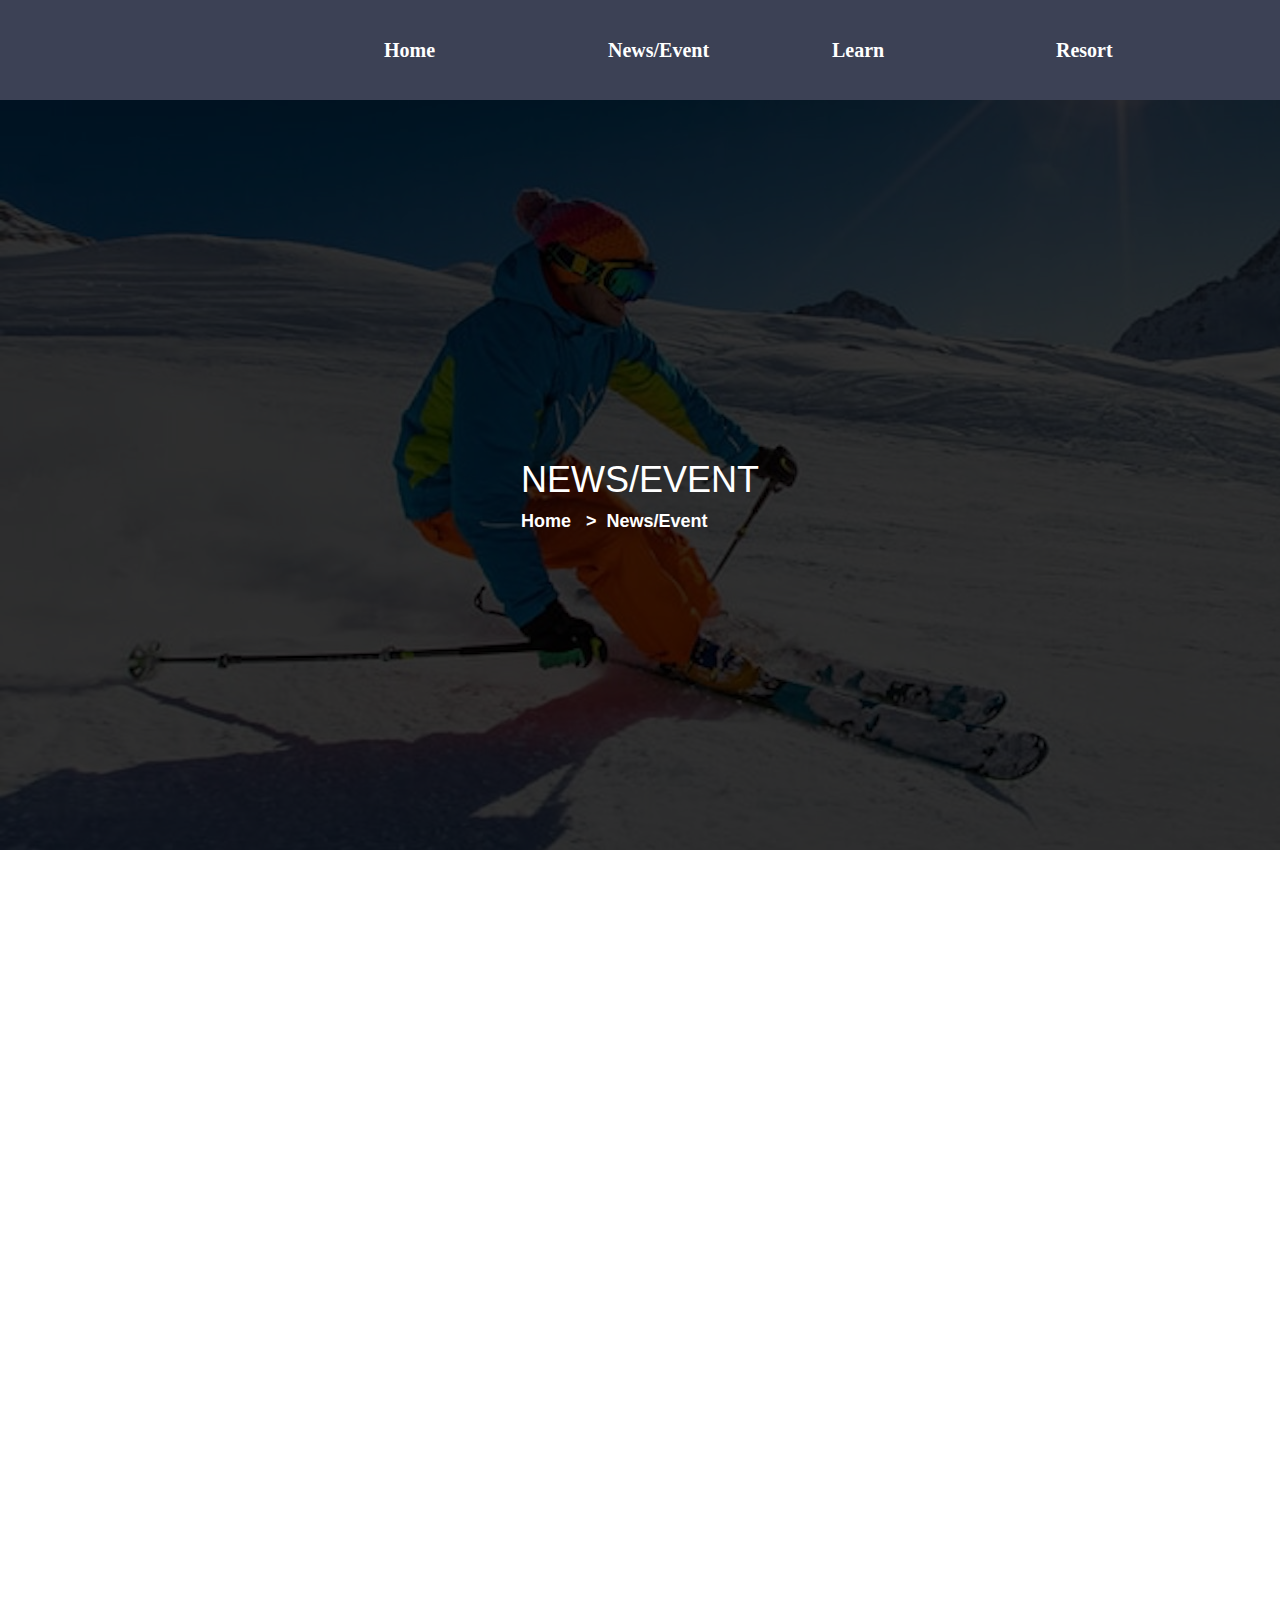
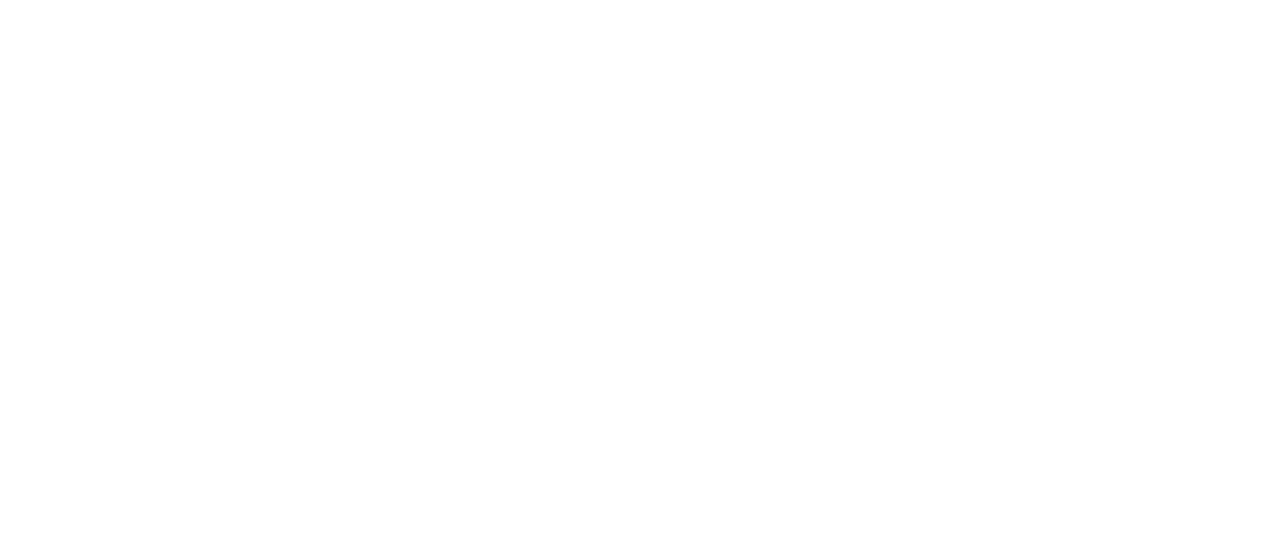
<file: news.html>
<!DOCTYPE html>
<html lang="en">
<head>
    <meta charset="UTF-8">
    <title>Title</title>
    <link rel="stylesheet" href="css/style.css">
</head>
<body>
<div class="header">
    <ul class="menu">
        <li>
            <a href="index.html">Home</a>
        </li>
        <li>
            <a href="news.html">News/Event</a>
        </li>
        <li>
            <a href="learn.html">Learn</a>
        </li>
        <li>
            <a href="resort.html">Resort</a>
        </li>
    </ul>
</div>

<div class="banner">
    <img src="assets/news/banner2.jpg" width="1920" height="750" alt="">
    <div class="banner-content">
        <h2>News/Event</h2>
        <div class="banner-breadcrumb">
            <ul>
                <li>
                    <a href="home.html">home </a>
                    &nbsp;&nbsp;>&nbsp;&nbsp;
                </li>
                <li>news/event</li>
            </ul>
        </div>
    </div>
</div>

<div class="news-content">
    <ul>
        <li>
            <img src="assets/index/news1.jpg" width="300" alt="">
        </li>
        <li>
            <div style="text-align: center; width: 70%;">
                <h5>
                    BIG TRICKS AND PERFECT TURNS EARN SECOND FREERIDE WORLD TOUR WIN FOR AMERICAN IN AUSTRIA
                </h5>
                <div class="date">
                    BY JON JAY DATE MARCH 20, 2021
                </div>
            </div>
            <div class="msg">
                <div class="msg-content">
                    The 2021 Freeride World Tour (FWT21) event in Fieberbrunn, Austria delivered some of the biggest
                    lines possible during a very warm March in the Alps. The FWT declared last week that there would
                    only be one event in Austria, meaning Saturday’s competition was the last chance for many athletes
                    to qualify for the Verbier Xtreme final as well as qualify for next year’s FWT.
                    <br>
                    The first skier of the day, Sweden’s Reine Barkered, opened things up by dropping straight to the
                    famed Eagle Cliff, a committed series of drops that cut across the Wildseeloder competition face.
                    After stomping his first big air, Barkered cut across the venue and popped a rollover into refrozen
                    avalanche debris. With his legs apparently made of steel, the Swede rode away cleanly and earned a
                    score of 89.00, setting a very high standard early on.
                    <br>
                    After Barkered’s super-fast run, the majority of skiers dropped into the more playful, poppy terrain
                    on the looker’s left of the venue. American Ross Tester, who was the sixth man to ski out of the
                    gate, executed a textbook backflip and spun a smooth 360 in this section, but what really stood out
                    was his confident and stylish turns between the two tricks. His slash on the wind lip and perfect
                    arcs in particular looked more like he was skiing for the cameras instead of just trying to survive
                    the venue.
                </div>
                <span onclick="readMore(this)">
                    Read more
                </span>
            </div>
            <div class="quote">Ross Tester has now won two competitions during his rookie Freeride World Tour season and
                a
                Polish rookie broke through in the women's field.
            </div>
        </li>
    </ul>
    <ul>
        <li>
            <img src="assets/index/news2.png" width="300" alt="">
        </li>
        <li>
            <div style="text-align: center; width: 70%;">
                <h5>
                    ACCESS TO SKIING IS NOT EQUAL—HE HAS A PLAN TO CHANGE THAT
                </h5>
                <div class="date">
                    BY SAMANTHA BERMAN DATE MARCH 19, 2021
                </div>
            </div>
            <div class="msg">
                <div class="msg-content">
                    Denver native Quincy Shannon knows that his upbringing—spending weekends in the mountains nurturing a
                    love for the ski lifestyle—was not the typical experience for a Black man. He has his mother, who ran a
                    ski program that introduced inner city youth to skiing, to thank, and he is now working to pass down a
                    similar love of the mountains and the active lifestyle to his young daughter, Imani. Shannon shares why
                    he skis, his background, his inspirations, and how he hopes to parlay his passion for skiing into a way
                    to draw more BIPOC to the sport.
                    <br>
                    Because he was introduced to it early. My mom was part of a Black ski club called the
                    Slippers-N-Sliders, so I’ve been skiing since I was 3 years old. Throughout my childhood I was
                    introduced to all the stuff that I love to do now—skiing, hiking, climbing. I was lucky to be part of a
                    small cohort of people in my neighborhood who liked to get up into the mountains.
                    <br>
                    To fight misconceptions. When I was a sophomore in high school, I was telling some friends about my
                    weekend skiing, and one of them said ‘you don’t come off like a whitewashed black guy.’ I found out that
                    most of them had never even been to the mountains, much less skiing. They said, ‘That’s not a place for
                    us.’ The more people I talked to, the more I realized it was a truly unique experience among Black
                    people.
                    <br>
                    Because he wants to enact change for his community. Over the summer I began to form several partnerships
                    through Ski Noir at least in part because of the George Floyd protests. The sustainability department at
                    Aspen reached out about the job pipeline, to get more Blacks employed in Aspen. I was very apprehensive
                    at first, just wondering if this was them really wanting to work with us because we are a missing
                    demographic in the mountains, or because the work pool had dried up because the borders were closed.
                    They were honest that it was a little bit of both, and I appreciated that they were really open to
                    create a partnership and move forward. I worked with them to figure out what the job pipeline would look
                    like, but also making sure that it wasn’t just placing Blacks in entry-level jobs. I asked ‘What else
                    are you doing around diversity, how are you working to make more people of color feel comfortable in the
                    mountains?’
                </div>
                <span onclick="readMore(this)">
                    Read more
                </span>
            </div>
            <div class="quote">Quincy Shannon knows what’s stopping more Black people from skiing and he wants to use
                his voice to help grow the sport and make the mountains accessible for all.
            </div>
        </li>
    </ul>
    <ul>
        <li>
            <img src="assets/index/news3.jpg" width="300" alt="">
        </li>
        <li>
            <div style="text-align: center; width: 70%;">
                <h5>
                    MIKAELA SHIFFRIN IS ‘PUSHING HER LIMITS TO KEEP UP’ IN CHANGING WORLD CUP SLALOM LANDSCAPE
                </h5>
                <div class="date">
                    BY JENNY WIEGAND DATE MARCH 18, 2021
                </div>
            </div>
            <div class="msg">
                <div class="msg-content">
                    After a nail-biter of a finale in Lenzerheide, Switzerland, the 2021 World Cup Tour has come to an end,
                    and for only the third time in the last nine seasons, Mikaela Shiffrin did not walk away with a World
                    Cup Crystal Globe.
                    <br>
                    Shiffrin was ranked third in the slalom standings heading into the final race of the season on March 20
                    and had a narrow shot at the title—she would need to win the race, and would need Petra Vlhova from
                    Slovakia, the leader in the slalom standings, to finish third or lower.
                    <br>
                    After the first run, it looked like the stars could align for Shiffrin. The American sat in third, 0.90
                    seconds off the pace set by Austria’s Katharina Liensberger. Vlhova, meanwhile, slotted into sixth after
                    a conservative first run.
                    <br>
                    But in the end, 0.90 seconds proved too big of a margin to overcome. Despite risking it all in the
                    second run and nearly missing a gate just before the finish as a result, Shiffrin finished the 2021
                    season ranked second in the world to Liensberger in the slalom discipline. The Austrian claimed her
                    first World Cup title after a blazing second run that saw her crossing the finish more than a second
                    ahead of the competition.
                </div>
                <span onclick="readMore(this)">
                    Read more
                </span>
            </div>
            <div class="quote">It seems like just yesterday that I was doing an interview saying that we would be really
                lucky to ski this season at all, let alone be able to have a World Cup race season. And if we had one, I
                wasn’t sure if I was going to be ready to race in it. There was definitely a lot of uncertainty, and
                definitely a lot of self-doubt.
            </div>
        </li>
    </ul>
</div>

<script>
    function readMore(e) {
        if (e.previousElementSibling.style['-webkit-line-clamp'] === 'initial') {
            e.previousElementSibling.style['-webkit-line-clamp'] = '4'
            e.innerText = 'Read more'
        } else {
            e.previousElementSibling.style['-webkit-line-clamp'] = 'initial'
            e.innerText = 'Read less'
        }
    }
</script>
</body>
</html>
</file>
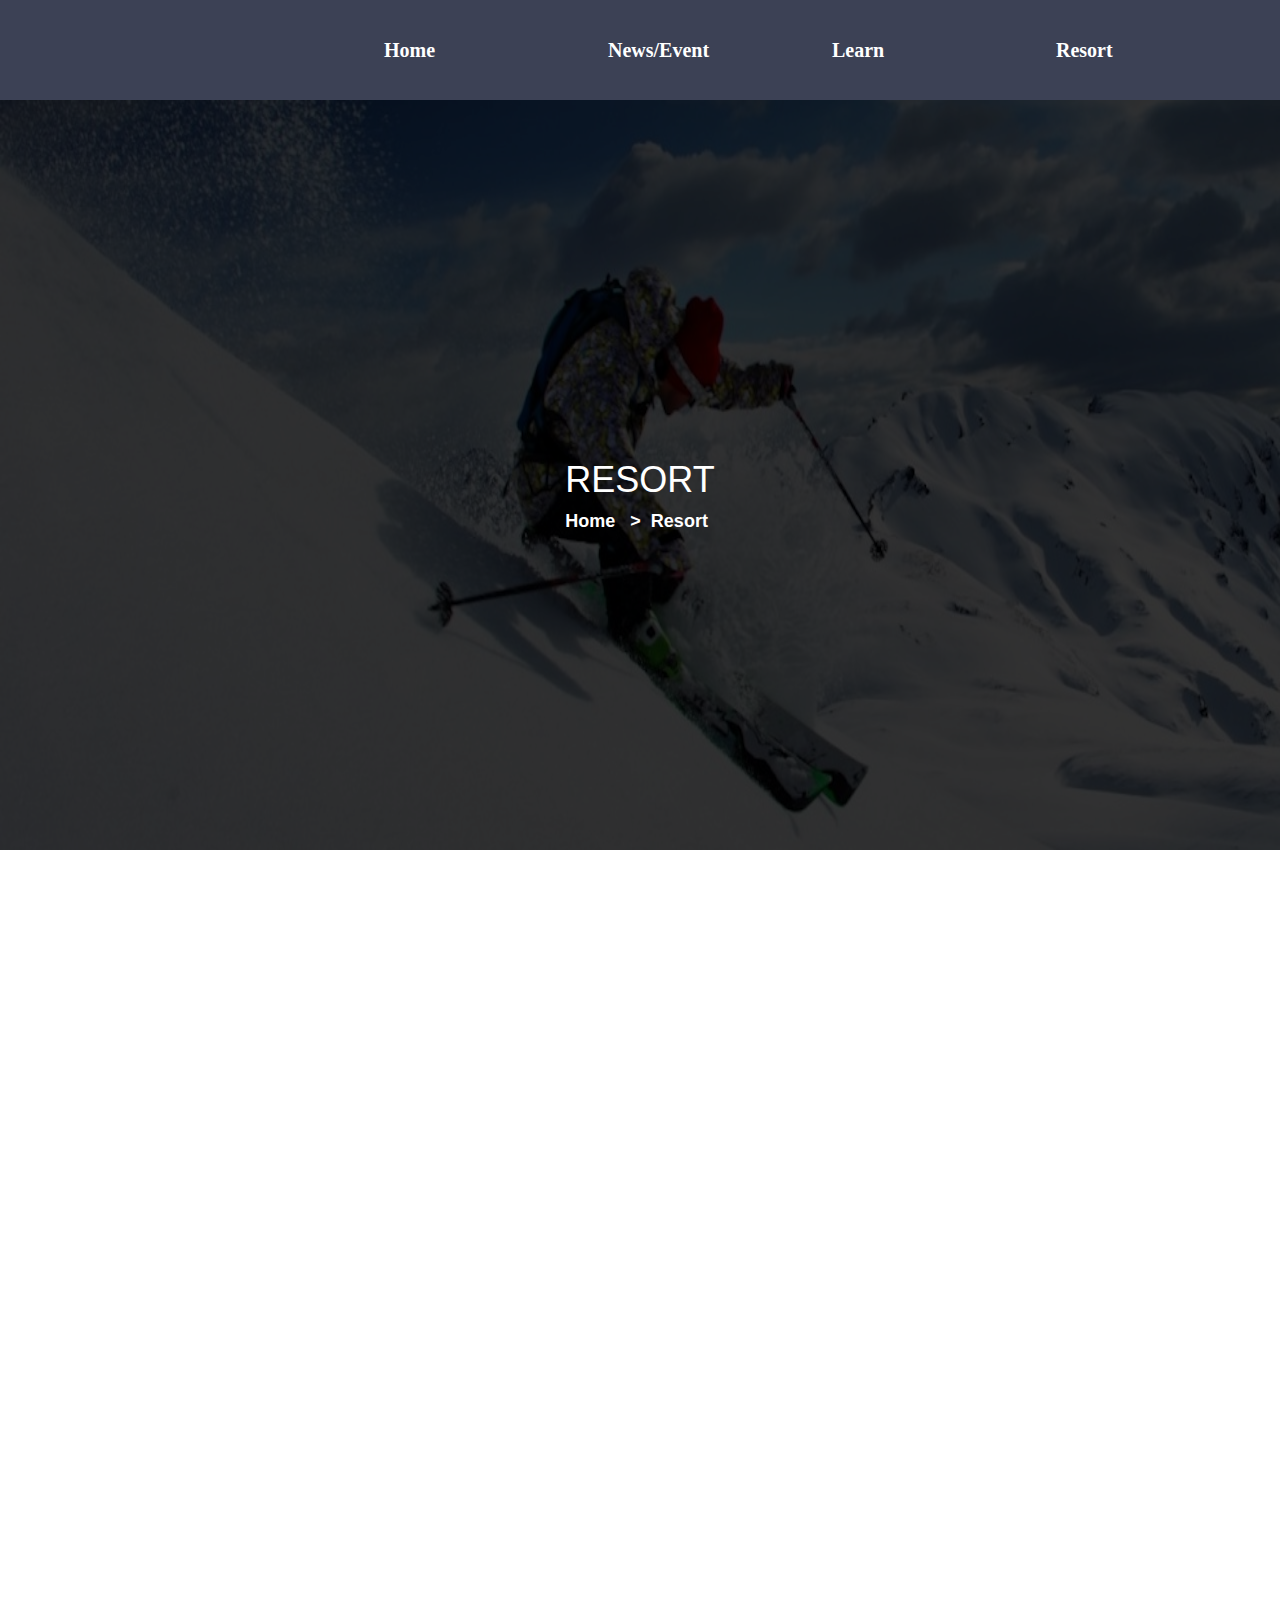
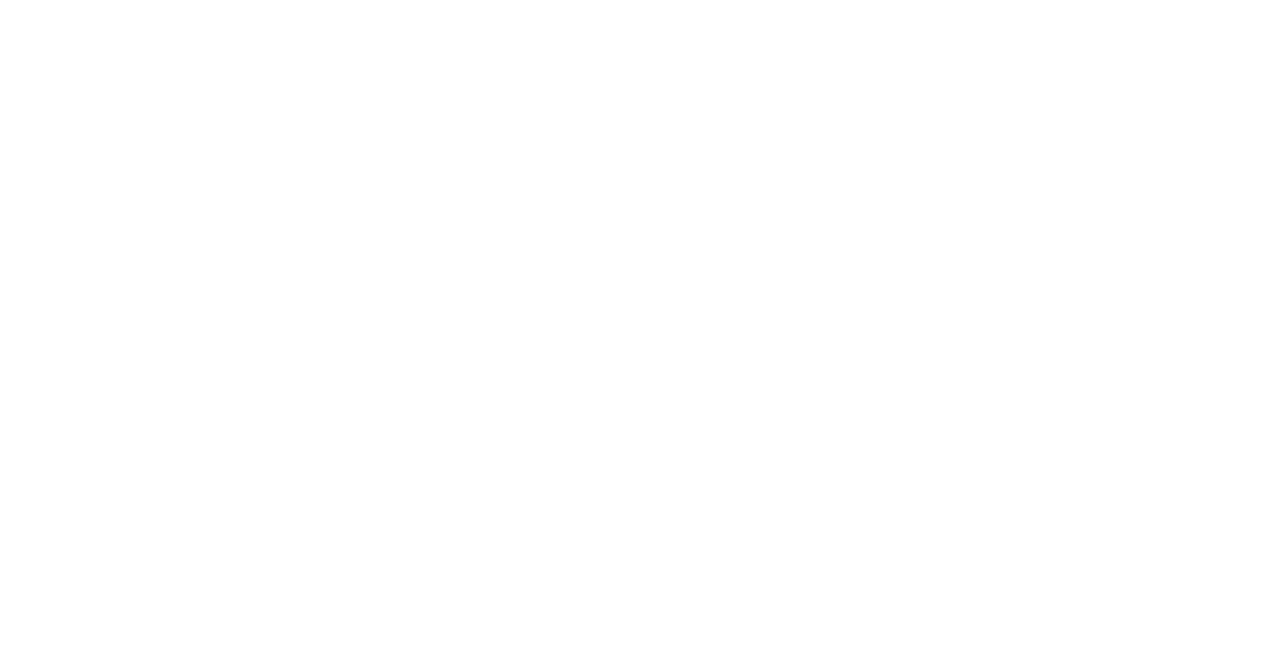
<file: resort.html>
<!DOCTYPE html>
<html lang="en">
<head>
    <meta charset="UTF-8">
    <title>news</title>
    <link rel="stylesheet" href="css/swiper-bundle.min.css">
    <link rel="stylesheet" href="css/style.css">
</head>
<body>
<div class="header">
    <ul class="menu">
        <li>
            <a href="index.html">Home</a>
        </li>
        <li>
            <a href="news.html">News/Event</a>
        </li>
        <li>
            <a href="learn.html">Learn</a>
        </li>
        <li>
            <a href="resort.html">Resort</a>
        </li>
    </ul>
</div>

<div class="banner">
    <img src="assets/resort/banner4.jpg" width="1920" height="750" alt="">
    <div class="banner-content">
        <h2>RESORT</h2>
        <div class="banner-breadcrumb">
            <ul>
                <li>
                    <a href="home.html">home</a>
                    &nbsp;&nbsp;>&nbsp;&nbsp;
                </li>
                <li>Resort</li>
            </ul>
        </div>
    </div>
</div>

<div class="resort-content">
    <div class="swiper-container">
        <div class="swiper-wrapper">
            <div class="swiper-slide">
                <div class="single-member">
                    <div class="single-member-content">
                        <h4>Whistler Blackcomb</h4>
                        <p>the largest winter sports area in North America</p>
                    </div>
                    <img src="assets/resort/resort2.jpg" alt="" width="370" height="444">
                    <div class="single-member-content">
                        <p>the largest winter sports area in North America</p>
                        <h4>Whistler Blackcomb</h4>
                    </div>
                </div>
            </div>
            <div class="swiper-slide">
                <div class="single-member">
                    <div class="single-member-content">
                        <h4>Courchevel</h4>
                        <p>the world's largest Alpine ski domain</p>
                    </div>
                    <img src="assets/resort/resort3.png" alt="" width="370" height="444">
                    <div class="single-member-content">
                        <p>the world's largest Alpine ski domain</p>
                        <h4>Courchevel</h4>
                    </div>
                </div>
            </div>
            <div class="swiper-slide">
                <div class="single-member">
                    <div class="single-member-content">
                        <h4>Zermatt</h4>
                        <p>gateway to one of the world's most exhilarating off-piste experiences & the greatest
                            vertical drop in Switzerland</p>
                    </div>
                    <img src="assets/resort/resort4.jpg" alt="" width="370" height="444">
                    <div class="single-member-content">
                        <p>the highest winter sports area in the Alps</p>
                        <h4>Zermatt</h4>
                    </div>
                </div>
            </div>
            <div class="swiper-slide">
                <div class="single-member">
                    <div class="single-member-content">
                        <h4>Vail Mountain Resort</h4>
                        <p>advance reservation with no on-site ticket sales</p>
                    </div>
                    <img src="assets/resort/resort5.jpg" alt="" width="370" height="444">
                    <div class="single-member-content">
                        <p>the biggest of Colorado's ski resorts</p>
                        <h4>Vail Mountain Resort</h4>
                    </div>
                </div>
            </div>
            <div class="swiper-slide">
                <div class="single-member">
                    <div class="single-member-content">
                        <h4>Aspen Snowmass</h4>
                        <p>one of the first places on the continent where backcountry skiing became popular</p>
                    </div>
                    <img src="assets/resort/resort6.jpg" alt="" width="370" height="444">
                    <div class="single-member-content">
                        <p>host the Winter X-Games & run World Cup Women's Downhill</p>
                        <h4>Aspen Snowmass</h4>
                    </div>
                </div>
            </div>
        </div>
    </div>
</div>

<div class="resort-content">
    <div class="swiper-container">
        <div class="swiper-wrapper">
            <div class="swiper-slide">
                <div class="single-member">
                    <div class="single-member-content">
                        <h4>Val d'Isere</h4>
                        <p>one of the best-known ski resorts in Europe</p>
                    </div>
                    <img src="assets/resort/resort7.jpg" alt="" width="370" height="444">
                    <div class="single-member-content">
                        <p>one of the best-known ski resorts in Europe</p>
                        <h4>Val d'Isere</h4>
                    </div>
                </div>
            </div>
            <div class="swiper-slide">
                <div class="single-member">
                    <div class="single-member-content">
                        <h4>Telluride</h4>
                        <p>one of Colorado's most popular ski resorts</p>
                    </div>
                    <img src="assets/resort/resort8.jpg" alt="" width="370" height="444">
                    <div class="single-member-content">
                        <p>one of Colorado's most popular ski resorts</p>
                        <h4>Telluride</h4>
                    </div>
                </div>
            </div>
            <div class="swiper-slide">
                <div class="single-member">
                    <div class="single-member-content">
                        <h4>Niseko</h4>
                        <p>varied terrain on the slopes of a volcano</p>
                    </div>
                    <img src="assets/resort/resort9.jpg" alt="" width="370" height="444">
                    <div class="single-member-content">
                        <p>varied terrain on the slopes of a volcano</p>
                        <h4>Niseko</h4>
                    </div>
                </div>
            </div>
            <div class="swiper-slide">
                <div class="single-member">
                    <div class="single-member-content">
                        <h4>Chamonix</h4>
                        <p>the first Winter Olympics & ski slopes with the world's greatest height differential</p>
                    </div>
                    <img src="assets/resort/resort10.jpg" alt="" width="370" height="444">
                    <div class="single-member-content">
                        <p>the first Winter Olympics & ski slopes with the world's greatest height differential</p>
                        <h4>Chamonix</h4>
                    </div>
                </div>
            </div>
            <div class="swiper-slide">
                <div class="single-member">
                    <div class="single-member-content">
                        <h4>Whistler Blackcomb</h4>
                        <p>the largest winter sports area in North America</p>
                    </div>
                    <img src="assets/resort/resort2.jpg" alt="" width="370" height="444">
                    <div class="single-member-content">
                        <p>the largest winter sports area in North America</p>
                        <h4>Whistler Blackcomb</h4>
                    </div>
                </div>
            </div>
        </div>
    </div>
</div>

<script src="js/swiper-bundle.min.js"></script>
<script>

    var swiper = new Swiper('.swiper-container', {
        slidesPerView: 3,
        spaceBetween: 30,
        freeMode: true,
        loop: true,
        speed: 2000,
        autoplay: {
            delay: 1000,
            disableOnInteraction: false,
            waitForTransition: false,
        },
        // pagination: {
        //     el: '.swiper-pagination',
        //     clickable: true,
        // },
        // navigation: {
        //     nextEl: '.swiper-button-next',
        //     prevEl: '.swiper-button-prev',
        // },
    })
</script>
</body>
</html>
</file>
<file: css/style.css>
* {
    padding: 0;
    margin: 0;
}

html, body {
    overflow-x: hidden;
    width: 100%;
    height: 100%;
    position: relative;
}

li {
    list-style: none;
}

a {
    color: inherit;
    text-decoration: none;
}

.banner {
    margin-top: 100px;
}

.header {
    background: #3c4155;
    height: 100px;
    line-height: 100px;
    font-size: 20px;
    font-weight: 700;
    width: 100%;
    position: absolute;
    z-index: 9;
    top: 0;
    left: 0;
    right: 0;
}

.header ul.menu {
    display: flex;
    justify-content: space-around;
    width: 70%;
    float: right;
}

.header ul.menu li {
    flex: 1;
    color: #fff;
}

.content {
    margin-top: 100px;
}

.content .home-banner .swiper-slide {
    position: relative;
}

.content .home-banner .swiper-slide:after {
    position: absolute;
    left: 0;
    top: 0;
    content: "";
    background: rgba(0, 0, 0, 0.4);
    width: 100%;
    height: 100%;
}

.home-banner-content h2 {
    color: #fff;
    font-family: "Open Sans", sans-serif;
    font-size: 46px;
    font-weight: 800;
    margin-bottom: 25px;
    text-transform: uppercase;
    -webkit-animation-delay: 0.8s;
    animation-delay: 0.8s;
    -webkit-animation-duration: 1s;
    animation-duration: 1s;
    -webkit-animation-fill-mode: both;
    animation-fill-mode: both;
    -webkit-animation-name: fadeOutDown;
    animation-name: fadeOutDown;
}

.home-banner-content {
    color: #fff;
    position: absolute;
    text-align: center;
    z-index: 9;
    width: 50%;
    top: 80%;
    transform: translate(-50%, -50%);
    display: table-cell;
    vertical-align: middle;
    left: 50%;
}

.content .about {
    margin: 100px 0;
    position: relative;
}

.content .about:after {
    position: absolute;
    left: 0;
    top: 0;
    width: 100%;
    height: 100%;
    background: rgba(0, 0, 0, 0.6);
    content: "";
}

.content .about .text {
    position: absolute;
    left: 200px;
    right: 100px;
    bottom: 50px;
    z-index: 9;
    color: #fff;
}

.content .about .text h3 {
    font-size: 36px;
    color: #fff;
    font-weight: 400;
    font-family: 'Open Sans', sans-serif;
    text-transform: uppercase;
    letter-spacing: 3px;
    padding-bottom: 34px;
    margin-bottom: 32px;
    position: relative;
}

.content .about .text .bold {
    font-size: 18px;
    color: #fff;
    font-weight: 700;
    font-family: 'Open Sans', sans-serif;
    line-height: 28px;
    margin-bottom: 30px;
}

.content .about .text p {
    font-size: 14px;
    line-height: 24px;
    color: #d9d2d2;
    font-family: 'Open Sans', sans-serif;
}

.Athletes {
    width: 1140px;
    margin: 0 auto;
    overflow: hidden;
}

.Athletes .swiper-container {
    width: 100%;
    height: 100%;
}

.Athletes .swiper-container .swiper-slide {
    text-align: center;
    font-size: 18px;
    background: #fff;

    /* Center slide text vertically */
    display: -webkit-box;
    display: -ms-flexbox;
    display: -webkit-flex;
    display: flex;
    -webkit-box-pack: center;
    -ms-flex-pack: center;
    -webkit-justify-content: center;
    justify-content: center;
    -webkit-box-align: center;
    -ms-flex-align: center;
    -webkit-align-items: center;
    align-items: center;
}

/*.Athletes ul {*/
/*    display: flex;*/
/*    justify-content: space-between;*/
/*}*/

.Athletes .swiper-slide {
    position: relative;
}

.Athletes.model .swiper-slide .shadow h5{
    font-size: 20px;
    font-weight: 600;
    color: #fff;
    text-align: center;
    margin: 0 auto 30px;
}

.Athletes.model .swiper-slide .shadow p{
    text-align: center;
    color: #fff;
    font-size: 14px;
    line-height: 20px;
}

.Athletes.model .swiper-slide .shadow {
    position: absolute;
    top: 0;
    left: 0;
    right: 0;
    bottom: 0;
    background: rgba(0, 0, 0, .6);
    border-radius: 30px;
    display: none;
    padding: 100px 30px 0;
}

.Athletes.model .swiper-slide:hover .shadow {
    display: block;
}

.Athletes.model .swiper-slide:hover h3 {
    display: none;
}

.Athletes .swiper-slide img {
    /*border-top-left-radius: 30px;*/
    /*border-bottom-right-radius: 30px;*/
    border-radius: 30px;
}

.Athletes .swiper-slide h3 {
    position: absolute;
    bottom: 0;
    left: 0;
    right: 0;
    width: 100%;
    height: 30px;
    line-height: 30px;
    text-align: center;
    background: #0089e9;
    color: #fff;
    font-size: 20px;
    border-bottom-right-radius: 30px;
    border-bottom-left-radius: 30px;
}

.Athletes.news .swiper-slide img {
    border-bottom-left-radius: 0;
    border-bottom-right-radius: 0;
}

.section-heading {
    margin-bottom: 30px;
}

.news ul li {
    padding: 0 15px;
}

.news .swiper-slide > div h5 {
    font-size: 18px;
    color: #000;
    margin-bottom: 10px;
}

.news .swiper-slide > div p {
    font-size: 16px;
    color: #8f8f8f;
}

.news .swiper-slide .READ-MORE {
    color: #85a3c4;
    border: 2px solid #e9e6e6;
    border-top: none;
    font-family: 'Raleway', sans-serif;
    font-weight: 600;
    padding: 15px 5px 15px 15px;
}

.performance {
    width: 1140px;
    margin: 160px auto 60px;
}

.performance h3 {
    font-size: 36px;
    color: #555555;
    font-weight: 700;
    text-transform: uppercase;
    position: relative;
    margin-bottom: 70px;
    padding-bottom: 40px;
}

.performance ul {
    display: flex;
    flex-wrap: wrap;
}

.performance ul li {
    flex: 1;
    margin: 3px;
    width: 33.33%;
}

/* learn */
.learn-content {
    margin: 100px auto;
    width: 80%;
}

.learn-content .howToSki ul {
    display: flex;
    padding: 30px;
    border: 1px solid #999;
    border-radius: 5px;
    margin: 10px 0;
}

.learn-content .howToSki ul li {
    flex: 1;
    width: 100px;
    text-align: center;
}

.learn-content .howToSki ul li img {
    border-radius: 50%;
    margin-bottom: 10px;
}

.learn-content .howToSki ul li:nth-of-type(2) {
    flex: 9;
    line-height: 30px;
    padding: 0 40px;
}

.tabs {
    margin: 60px 0 30px;
}

.tabs .tab_list {
    display: flex;
}

.tabs .tab_list li {
    flex: 1;
    text-align: center;
    cursor: pointer;
}

.tabs .tab_list li span {
    display: inline-block;
    padding: 0 20px 10px;
    font-size: 16px;
    font-weight: 600;
}

.tabs .tab_list li:hover span {
    color: #3ba5f7;
    border-bottom: 1px solid #3ba5f7;
}

.tabs .tab_list li.active span {
    color: #3ba5f7;
    border-bottom: 1px solid #3ba5f7;
}

.tabs .tab_con{

}
.tabs .tab_con .tab_con__item {
    display: none;
    padding: 30px;
    text-indent: 1em;
    line-height: 26px;
    box-sizing: border-box;
}

.video {
    position: relative;
}

.video .close {
    position: absolute;
    top: 10px;
    right: 10px;
    color: #fff;
    font-weight: bolder;
    font-size: 28px;
    z-index: 12;
    cursor: pointer;
}

.video-iframe {
    display: none;
    position: absolute;
    z-index: 11;
    width: 100%;
    height: 100%;
    top: 50%;
    left: 50%;
    transform: translate(-50%, -50%);
}

#video {
    position: absolute;
    z-index: 11;
    width: 80%;
    height: 80%;
    top: 50%;
    left: 50%;
    transform: translate(-50%, -50%);
}

.video .video-tips {
    position: absolute;
    top: 0;
    left: 0;
    right: 0;
    bottom: 0;
    background: rgba(0, 0, 0, 0.6);
    color: #fff;
}

.video .video-tips .video-popup, .video-popup-home {
    width: 50px;
    height: 50px;
    line-height: 66px;
    text-align: center;
    position: absolute;
    top: 50%;
    left: 25%;
    z-index: 10;
    transform: translate(-50%, -50%);
    background: #fff;
    border-radius: 50%;
}

.video-popup-home {
    left: 50%;
}

.video .video-tips .video-tips-content {
    width: 50%;
    /*height: 333px;*/
    position: absolute;
    right: 50px;
    top: 50%;
    transform: translateY(-50%);
}

.video .video-tips .video-tips-content h3 {
    font-size: 30px;
    font-weight: 700;
    font-family: 'Open Sans', sans-serif;
    position: relative;
    text-transform: uppercase;
    margin-bottom: 10px;
    /*!*padding-bottom: 30px;*!*/
}

.video .video-tips .video-tips-content p.bold {
    font-size: 18px;
    font-weight: 700;
    font-family: 'Open Sans', sans-serif;
    line-height: 28px;
    margin-bottom: 10px;
}

.video .video-tips .video-tips-content p {
    font-size: 12px;
}

/* news */
.banner {
    margin-top: 100px;
    height: 750px;
}

.banner .banner-content {
    position: absolute;
    top: 50%;
    left: 50%;
    z-index: 9;
    transform: translate(-50%, -50%);
}

.banner .banner-content .banner-breadcrumb ul li {
    font-size: 14px;
    float: left;
    display: inline-block;
    text-transform: capitalize;
    font-family: 'Open Sans', sans-serif;
    font-size: 18px;
    font-weight: 700;
    -webkit-transition: all 0.5s ease 0s;
    transition: all 0.5s ease 0s;
    color: #fff;
}

.banner .banner-content .banner-breadcrumb ul li a {
    display: inline-block;
    text-transform: capitalize;
    font-family: 'Open Sans', sans-serif;
    font-size: 18px;
    font-weight: 700;
    -webkit-transition: all 0.5s ease 0s;
    transition: all 0.5s ease 0s;
    color: #fff;
}

.banner .banner-content h2 {
    color: #fff;
    font-family: "Open Sans", sans-serif;
    font-size: 36px;
    font-weight: 400;
    margin-bottom: 10px;
    text-transform: uppercase;
    margin-top: 90px;
}

.banner:after {
    position: absolute;
    left: 0;
    top: 100px;
    width: 100%;
    height: 750px;
    background: rgba(0, 0, 0, 0.8);
    content: "";
}

.news-content {
    width: 80%;
    margin: 50px auto 60px;
}

.news-content ul {
    display: flex;
    align-items: center;
}

.news-content ul li {
    flex: 1;
}

.news-content ul li:nth-of-type(2) {
    flex: 3;
    padding: 30px;
}

.news-content ul li:nth-of-type(2) h5 {
    font-size: 16px;
    color: #0089e9;
}

.news-content ul li:nth-of-type(2) .date {
    font-size: 13px;
    font-weight: 600;
    margin: 10px 0 30px;
}

.news-content ul li:nth-of-type(2) .msg {
    position: relative;
}

.news-content ul li:nth-of-type(2) .msg span {
    position: absolute;
    right: 10px;
    margin-top: 20px;
    color: #0089e9;
    cursor: pointer;
}

.news-content ul li:nth-of-type(2) .msg .msg-content {
    text-align: left;
    text-indent: 1em;
    display: -webkit-box;
    -webkit-line-clamp: 4;
    -webkit-box-orient: vertical;
    overflow: hidden;
}

.news-content ul li:nth-of-type(2) .quote {
    margin-top: 60px;
    text-align: center;
    color: #fff;
    font-style: italic;
    background-color: #85a3c4;
    padding: 30px 50px;
    border-radius: 30px 0;
    border: 2px solid #fff;
    -webkit-transition: all 0.3s ease-in-out 0.1s;
    -moz-transition: all 0.3s ease-in-out 0.1s;
    -o-transition: all 0.3s ease-in-out 0.1s;
    transition: all 0.3s ease-in-out 0.1s;
    -webkit-transform: scale(1);
    -moz-transform: scale(1);
    -ms-transform: scale(1);
    -o-transform: scale(1);
    transform: scale(1);
    -webkit-backface-visibility: hidden;
    -moz-backface-visibility: hidden;
    -ms-backface-visibility: hidden;
    backface-visibility: hidden;
}

/* resort */
.resort-content {
    width: 1140px;
    margin: 100px auto;
}

.resort-content .swiper-slide {
    height: 560px;
    overflow: hidden;
}

.resort-content .single-member img {
    float: left;
}

.resort-content .single-member {
    /*box-shadow: 0px 0px 13.2px 1.8px rgb(59 59 59 / 10%);*/
    -webkit-transition: all 0.5s ease 0s;
    -o-transition: all 0.5s ease 0s;
    transition: all 0.5s ease 0s;
    overflow: hidden;
    margin-top: -117px;
}

.resort-content .single-member:hover {
    margin-top: 0;
}

.resort-content .single-member-content {
    float: left;
    text-align: center;
    background: #fff none repeat scroll 0 0;
    border: 1px solid #f3f3f3;
    border-top: none;
    /*box-shadow: 0 0 13.2px 1.8px rgb(59 59 59 / 10%);*/
    content: "";
    height: 115px;
    box-sizing: border-box;
    left: 0;
    padding: 32px 0 36px;
    /*position: absolute;*/
    bottom: 0;
    transition: all 0.5s ease 0s;
    width: calc(100% - 2px);
    /*transform: translateY(-115px);*/
}

.resort-content .single-member-content h4 {
    margin-top: 10px;
    font-size: 14px;
    color: #333333;
    font-family: 'Open Sans', sans-serif;
    font-weight: 700;
    text-transform: uppercase;
}

.resort-content .single-member-content p {
    font-size: 14px;
    color: #333333;
    font-family: 'Open Sans', sans-serif;
    font-weight: 400;
    text-transform: capitalize;
}
</file>
